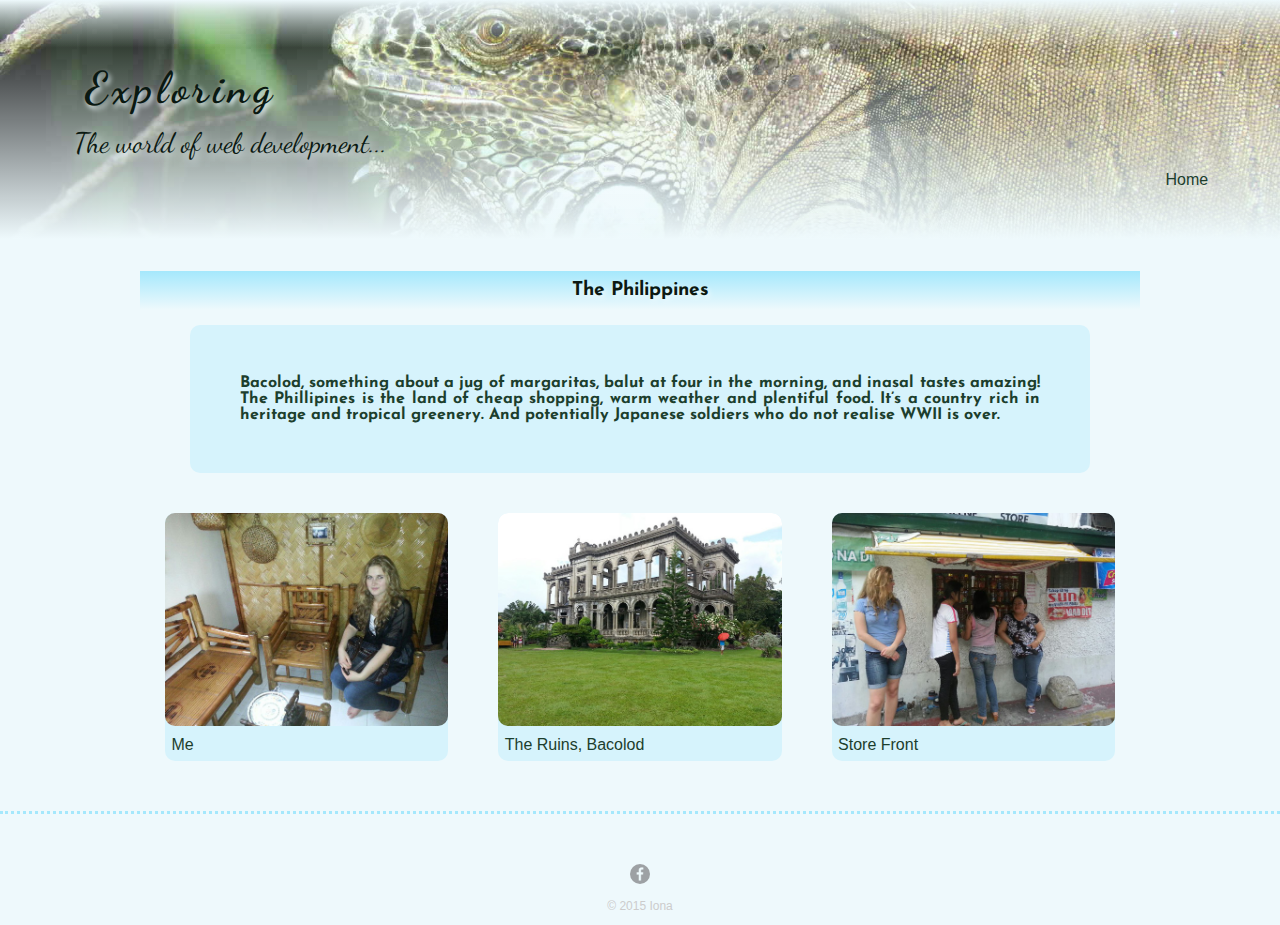
<file: philippines.html>
<!DOCTYPE html>
<html>
	<head>
		<meta charset="utf-8">
		<title>Iona</title>
		<link rel="stylesheet" href="css/normalize.css">
		<link href='http://fonts.googleapis.com/css?family=Josefin+Sans|Dancing+Script' rel='stylesheet' type='text/css'>
		<link rel="stylesheet" href="css/main.css">
		<link rel="stylesheet" href="css/responsive.css">
		<meta name="viewport" content="width=device-width, initial-scale=1.0">
	</head>
	<body>
		<div id="wrapper">
			<header>
				<a href="index.html">
					<h1>Exploring</h1>
					<h2>The world of web development...</h2>
				</a>
				<nav>
					<ul>
						<li><a href="index.html">Home</a></li>
					</ul>
				</nav>
			</header>
			<section>
				<h1 class="country">The Philippines</h1>
				<p class="gallerytext">Bacolod, something about a jug of margaritas, balut at four in the morning, and inasal tastes amazing! The Phillipines is the land of cheap shopping, warm weather and plentiful food. It’s a country rich in heritage and tropical greenery. And potentially Japanese soldiers who do not realise WWII is over.</p>
				<ul class="gallery">
	      			<li>
	       				<a href="img/Me.jpg">
	         				<img src="img/Me.jpg" alt="">
	         				<p>Me</p>
	        			</a>
	     			</li>
	     			<li>
	       				<a href="img/TheRuinsBacolod.jpg">
	         				<img src="img/TheRuinsBacolod.jpg" alt="">
	         				<p>The Ruins, Bacolod</p>
	        			</a>
	     			</li>
	     			 <li>
	       				<a href="img/StoreFront.jpg">
	         				<img src="img/StoreFront.jpg" alt="">
	         				<p>Store Front</p>
	        			</a>
	     			</li>
	  			 </ul>
			</section>
			<footer>
				<a href="https://www.facebook.com/iona.sammons"><img src="img/facebook-wrap.png" alt="Facebook logo"></a>
				<p>&copy; 2015 Iona</p>
			</footer>
		</div>
		<script src="http://code.jquery.com/jquery-1.11.0.min.js" type="text/javascript" charset="utf-8"></script>
		<script src="js/app.js" type="text/javascript" charset="utf-8"></script>
	</body>
</html>
</file>
<file: css/main.css>
/***************************************************
General
***************************************************/

a {
  text-decoration: none;
}

body {
  font-family: 'Muli', sans-serif;
  background: #eef9fc;
}



/***************************************************
Heading a5e8fc=lightblue 1c3e2d=murkydarkgreen  
***************************************************/

header {
  text-align: left;
  margin: 0 0 2.5% 0;
  padding: 10%;
  background: linear-gradient(#eef9fc, transparent 10%),
              linear-gradient(0deg, #eef9fc, transparent),
              #a5e8fc url('../img/smallIguana.JPG') no-repeat center;
}

h1 {
  font-family: 'Dancing Script', cursive;
  font-size: 2.75em;
  font-weight: bold;
  margin: 0 0 0 2%;
  padding: 1%;
  /*might need to adjust this for larger screens*/
  color: #0B1912;
  text-shadow: 2px 3px 5px #eef9fc;
  letter-spacing: .1em;
}

h2 {
  font-family: 'Dancing Script', cursive;
  font-size: 1.75em;
  font-weight: normal;
  margin: 0 0 0 2%;
  padding: 0 0 1%;
  color: #0B1912;
  text-shadow: 2px 3px 10px #eef9fc;
}

nav ul {
  text-align: right;
  margin: 0 1%;
  list-style: none;
}


nav a {
  color: #1c3e2d;
  padding: 15px 10px;
}


nav a:hover {
  color: #fff;
}

.overlay img{
  display:none;
}



/***************************************************
Section d6f3fc=verylightblue eef9fc=lighter
***************************************************/

section {
  margin: 0 auto;
  max-width: 1000px;
}

.country, .pick-country-menu, .country-list {
  background: linear-gradient(0deg, #eef9fc, transparent),
            #a5e8fc;
  font-family: 'Josefin Sans', sans-serif;
  font-size: 1.2em;
  letter-spacing: 0;
  margin: 0;
  padding: 1% 0;
  text-align: center;
}

.gallerytext {
  font-family: 'Josefin Sans', sans-serif;
  font-weight: bold;
  text-align: justify;
  float: left;
  width: 90%;
  margin: 2.5% 0;
  padding: 5%;
  background: #d6f3fc;
  color: #1c3e2d;
  border-radius: 10px;
}

.gallery li a p {
  margin: 5px;
  padding: 0.5%;
  color: #1c3e2d;
}

img {
  max-width: 100%;
  border-radius: 10px;
}

.maingallery, .gallery {
  margin: 0;
  padding: 0;
  list-style: none;
}

.gallery li {
  float: left;
  width: 90%;
  margin: 5% 5% 10% 5%;
  background-color: #d6f3fc;
  border-radius: 10px;
}

.maingallery li {
  float: left;
  width: 28.33333%;
  margin: 2.5%;
}

.maingallery a {
  opacity: 1.0;
}

.maingallery a:hover {
  opacity: 0.4;
}



/***************************************************
Footer
***************************************************/

footer {
  font-size: 0.75em;
  text-align: center;
  clear: both;
  padding-top: 50px;
  color: #ccc;
  border-top: 3px dotted #a5e8fc;
}

footer img {
  width: 20px;
  height: 20px;
  margin: 0 5px;  
}








/***************************************************
****************************************************
Experimental: Countries To Visit Check List
****************************************************
***************************************************/


.toVisitList p, .country-visit {
  font-family: 'Josefin Sans', sans-serif;
  font-size: 1.1em;
  text-align: center;
}

.toVisitList {
  display: block;
  width: 80%;
  margin: 32.5% auto 5%;
  background: linear-gradient(#d6f3fc, transparent),
              linear-gradient(0deg, #d6f3fc, transparent),
              #a5e8fc url('../img/WorldMap.jpg') no-repeat center;
}

.toVisitList li * {
  float: left;
}

button {
  background: none;
  border: 0px;
  color: #555;
  font-size: 1em;
  width: 60px;
  margin: 10px 0 0;
  font-family: 'Josefin Sans', sans-serif;
  cursor: pointer;
}

button:hover {
  color: #333;
}

input[type="text"] {
  margin: 0;
  font-size: 18px;
  line-height: 18px;
  height: 18px;
  padding: 10px;
  border: 1px solid #ddd;
  background: #fff;
  border-radius: 6px;
  font-family: 'Josefin Sans', sans-serif;
  color: #888;
}

.toVisitList li {
  overflow: hidden;
  padding: 20px 0;
  border-bottom: 2px solid #eef9fc;
}

li > input[type="checkbox"] {
  margin: 0 10px;
  position: relative;
  top: 15px;
}

li > label {
  font-size: 1em;
  line-height: 40px;
  width: 40%;
  padding: 0 0 0 11px;
}

li >  input[type="text"] {
  width: 40%;
}

li > .delete:hover {
  color: #CF2323;
}

ul li input[type=text] {
  display:none;
}

ul li.editMode input[type=text] {
  display:block;
}

ul li.editMode label {
  display:none;
}
</file>
<file: css/responsive.css>
@media screen and (min-width:480px) {

/***************************************************
header
***************************************************/

  header {
    padding: 50px;
    background: linear-gradient(#eef9fc, transparent 20%),
                linear-gradient(0deg, #eef9fc, transparent),
                #a5e8fc url('../img/Iguana.JPG') no-repeat center;
    background-size: cover;
  }

/***************************************************
Section
***************************************************/

  .gallerytext {
    width: 80%;
    margin: 1.5% 5%;
  }

/***************************************************
jQuery Stuff (Gallery Lightbox)
***************************************************/

  .overlay {
    background: rgba(0,0,0,0.9);
    width: 100%;
    height: 100%;
    position: fixed;
    top: 0px;
    left: 0px;
    display: none;
    text-align: center;
  }

  .overlay img {
    display: inline;
    margin: 10%;
  }

}




@media screen and (min-width:630px) {

/***************************************************
Section
***************************************************/

  .gallery li {
    float: left;
    width: 28.3333%;
    margin: 2.5% 2.5% 5% 2.5%;
  }

}




@media screen and (min-width:1030px) {

/***************************************************
Country Visit List
***************************************************/

  li > label {
    width: 237px;
  }

  li >  input[type="text"] {
    width: 226px
  }

/*Need to make center for much larger screens*/
/*.toVisitList top margin needs ajusting for larger screens*/

}
</file>
